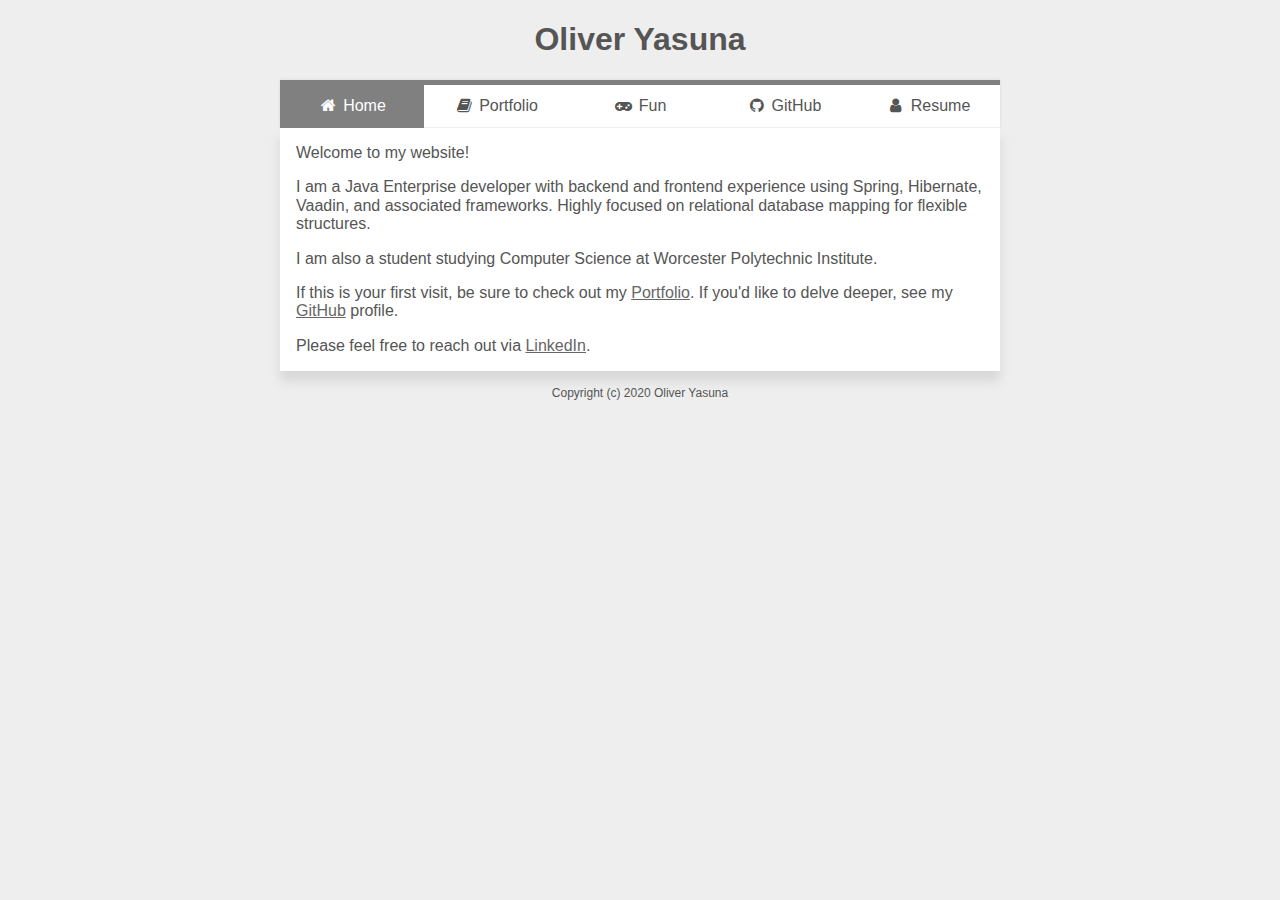
<file: index.html>
<!DOCTYPE html>
<html lang="en">
<head>
  <meta charset="UTF-8">

  <title>Home - Oliver Yasuna</title>

  <meta name="description" content="Oliver Yasuna's Website - Home">
  <meta name="author" content="Oliver Yasuna">

  <meta name="viewport" content="width=device-width, initial-scale=1.0">

  <link rel="stylesheet" type="text/css" href="external/normalize/css/normalize.css">
  <link rel="stylesheet" type="text/css" href="external/fontawesome/css/font-awesome.min.css">
  <link rel="stylesheet" type="text/css" href="css/styles.css">
</head>
<body>

<div id="body-wrapper">

  <header id="primary-header"><h1>Oliver Yasuna</h1></header>

  <nav id="primary-nav">
    <ul>
      <li class="active"><a href="index.html"><i class="fa fa-fw fa-home"></i> Home</a></li>
      <li><a href="portfolio.html"><i class="fa fa-fw fa-book"></i> Portfolio</a></li>
      <li><a href="fun.html"><i class="fa fa-fw fa-gamepad"></i> Fun</a></li>
      <li><a href="https://github.com/oliveryasuna"><i class="fa fa-fw fa-github"></i> GitHub</a></li>
      <li><a href="resources/Oliver%20Yasuna%20-%20Resume.pdf"><i class="fa fa-fw fa-user"></i> Resume</a></li>
    </ul>
  </nav>

  <main id="primary-main">
    <!--<p>
      Welcome to my website! I am a professional software engineer and student studying Computer Science at Worcester Polytechnic Institute.
    </p>-->
    <p>Welcome to my website!</p>
    <p>
      I am a Java Enterprise developer with backend and frontend experience using Spring, Hibernate, Vaadin, and associated frameworks. Highly
      focused on relational database mapping for flexible structures.
    </p>
    <p>
      I am also a student studying Computer Science at Worcester Polytechnic Institute.
    </p>
    <p>
      If this is your first visit, be sure to check out my <a href="portfolio.html">Portfolio</a>.
      If you'd like to delve deeper, see my <a href="https://github.com/oliveryasuna">GitHub</a> profile.
    </p>
    <p>
      Please feel free to reach out via <a href="https://www.linkedin.com/in/oliveryasuna/">LinkedIn</a>.
    </p>
  </main>

  <footer id="primary-footer">Copyright (c) 2020 Oliver Yasuna</footer>

</div>

<div class="loader-wrapper loader-wrapper-hidden">
  <span class="loader loader-1"></span>
  <span class="loader loader-2"></span>
  <span class="loader loader-3"></span>
</div>

<script src="external/jquery/js/jquery-3.5.1.min.js"></script>
<script src="js/scripts.js"></script>

</body>
</html>
</file>
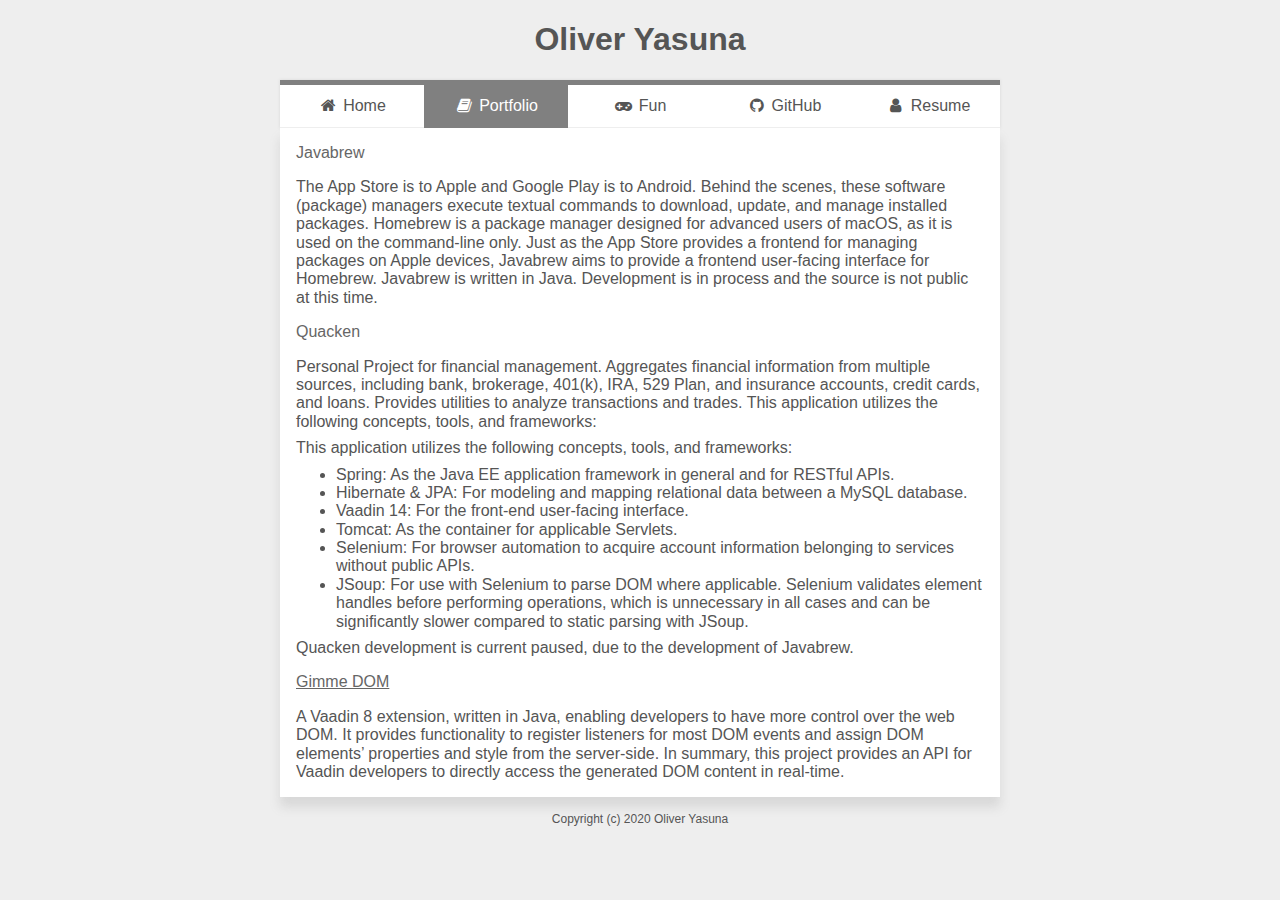
<file: portfolio.html>
<!DOCTYPE html>
<html lang="en">
<head>
  <meta charset="UTF-8">

  <title>Portfolio - Oliver Yasuna</title>

  <meta name="description" content="Oliver Yasuna's Website - Portfolio">
  <meta name="author" content="Oliver Yasuna">

  <meta name="viewport" content="width=device-width, initial-scale=1.0">

  <link rel="stylesheet" type="text/css" href="external/normalize/css/normalize.css">
  <link rel="stylesheet" type="text/css" href="external/fontawesome/css/font-awesome.min.css">
  <link rel="stylesheet" type="text/css" href="css/styles.css">
</head>
<body>

<div id="body-wrapper">

  <header id="primary-header"><h1>Oliver Yasuna</h1></header>

  <nav id="primary-nav">
    <ul>
      <li><a href="index.html"><i class="fa fa-fw fa-home"></i> Home</a></li>
      <li class="active"><a href="portfolio.html"><i class="fa fa-fw fa-book"></i> Portfolio</a></li>
      <li><a href="fun.html"><i class="fa fa-fw fa-gamepad"></i> Fun</a></li>
      <li><a href="https://github.com/oliveryasuna"><i class="fa fa-fw fa-github"></i> GitHub</a></li>
      <li><a href="resources/Oliver%20Yasuna%20-%20Resume.pdf"><i class="fa fa-fw fa-user"></i> Resume</a></li>
    </ul>
  </nav>

  <main id="primary-main">
    <article class="portfolio-project">
      <p><a href="#">Javabrew</a></p>
      <p>
        The App Store is to Apple and Google Play is to Android. Behind the scenes, these software (package) managers execute textual
        commands to download, update, and manage installed packages. Homebrew is a package manager designed for advanced users of
        macOS, as it is used on the command-line only. Just as the App Store provides a frontend for managing packages on Apple devices,
        Javabrew aims to provide a frontend user-facing interface for Homebrew. Javabrew is written in Java. Development is in process and
        the source is not public at this time.
      </p>
    </article>
    <article class="portfolio-project">
      <p><a href="#">Quacken</a></p>
      <p>
        Personal Project for financial management. Aggregates financial information from multiple sources, including bank, brokerage,
        401(k), IRA, 529 Plan, and insurance accounts, credit cards, and loans. Provides utilities to analyze transactions and trades.
        This application utilizes the following concepts, tools, and frameworks:
      </p>
      <p>This application utilizes the following concepts, tools, and frameworks:</p>
      <ul>
        <li>Spring: As the Java EE application framework in general and for RESTful APIs.</li>
        <li>Hibernate & JPA: For modeling and mapping relational data between a MySQL database.</li>
        <li>Vaadin 14: For the front-end user-facing interface.</li>
        <li>Tomcat: As the container for applicable Servlets.</li>
        <li>
          Selenium: For browser automation to acquire account information belonging to services without public
          APIs.
        </li>
        <li>
          JSoup: For use with Selenium to parse DOM where applicable. Selenium validates element handles before
          performing operations, which is unnecessary in all cases and can be significantly slower compared to static
          parsing with JSoup.
        </li>
      </ul>
      <p>Quacken development is current paused, due to the development of Javabrew.</p>
    </article>
    <article class="portfolio-project">
      <p><a href="https://github.com/oliveryasuna/gimme-dom">Gimme DOM</a></p>
      <p>
        A Vaadin 8 extension, written in Java, enabling developers to have more control over the web DOM. It provides functionality to
        register listeners for most DOM events and assign DOM elements’ properties and style from the server-side. In summary, this
        project provides an API for Vaadin developers to directly access the generated DOM content in real-time.
      </p>
    </article>
  </main>

  <footer id="primary-footer">Copyright (c) 2020 Oliver Yasuna</footer>

</div>

<div class="loader-wrapper loader-wrapper-hidden">
  <span class="loader loader-1"></span>
  <span class="loader loader-2"></span>
  <span class="loader loader-3"></span>
</div>

<script src="external/jquery/js/jquery-3.5.1.min.js"></script>
<script src="js/scripts.js"></script>

</body>
</html>
</file>
<file: css/styles.css>
::-webkit-scrollbar,
::-webkit-scrollbar-thumb {
  width: 5px;
  height: 5px;
  background-clip: padding-box;
}

::-webkit-scrollbar-thumb {
  box-shadow: inset 0 0 0 2.5px;
}

body {
  color: #555555;
  background-color: #eeeeee;
  font-family: "Segoe UI", "Lucida Grande", "Trebuchet MS", Arial, "lucida sans unicode", sans-serif;
}

a {
  color: #666666;
}
a[href="#"] {
  text-decoration: none;
  cursor: unset;
}

ul {
  margin-top: 0.5em;
  margin-bottom: 0.5em;
}

pre {
  margin: 0.5em 0;
}

#body-wrapper {
  margin: 0 auto;
  max-width: 720px;
}
#body-wrapper #primary-header {
  text-align: center;
}
#body-wrapper #primary-nav {
  background-color: white;
  border-top: 5px solid gray;
  box-shadow: 0 0 3px rgba(128, 128, 128, 0.2);
}
#body-wrapper #primary-nav ul {
  display: flex;
  align-items: stretch;
  justify-content: space-evenly;
  margin: 0;
  padding: 0;
  list-style: none;
  text-align: center;
}
#body-wrapper #primary-nav ul li {
  width: 100%;
  color: unset;
  border-bottom: 1px solid #eeeeee;
}
#body-wrapper #primary-nav ul li:before {
  content: unset;
}
#body-wrapper #primary-nav ul li.active {
  color: white;
  background-color: gray;
  border-bottom: none;
}
#body-wrapper #primary-nav ul li:not(.active):hover {
  color: black;
  background-color: #eeeeee;
}
#body-wrapper #primary-nav ul li:not(.active):active {
  color: black;
  background-color: #d5d5d5;
}
@media (max-width: 320px) {
  #body-wrapper #primary-nav ul li i {
    display: block;
    margin: 0 auto;
  }
}
#body-wrapper #primary-nav ul li a {
  display: block;
  padding: 12px 0;
  color: inherit;
  text-decoration: none;
}
#body-wrapper #primary-main {
  padding: 16px;
  background-color: white;
  box-shadow: 0 10px 10px rgba(128, 128, 128, 0.2);
}
#body-wrapper #primary-main :first-child {
  margin-top: 0;
}
#body-wrapper #primary-main :last-child {
  margin-bottom: 0;
}
#body-wrapper #primary-main .portfolio-project:not(:last-of-type) {
  margin-bottom: 1em;
}
#body-wrapper #primary-main .portfolio-project p:first-of-type {
  font-weight: 500;
}
#body-wrapper #primary-main .portfolio-project p:not(:first-of-type) {
  margin-top: 0.5em;
  margin-bottom: 0.5em;
}
#body-wrapper #primary-main .portfolio-project p:not(:first-of-type):last-of-type {
  margin-bottom: 0;
}
#body-wrapper #primary-footer {
  margin-top: 16px;
  font-size: 12px;
  text-align: center;
}

@keyframes spin {
  0% {
    transform: rotate(0deg);
  }
  100% {
    transform: rotate(360deg);
  }
}
.blur {
  -webkit-filter: blur(5px);
  -moz-filter: blur(5px);
  -o-filter: blur(5px);
  -ms-filter: blur(5px);
  filter: blur(5px);
  -webkit-transition: all 100ms linear;
  -moz-transition: all 100ms linear;
  -o-transition: all 100ms linear;
  transition: all 100ms linear;
}

.loader-wrapper {
  display: flex;
  align-items: center;
  align-content: center;
  justify-content: center;
  position: fixed;
  top: 0;
  right: 0;
  bottom: 0;
  left: 0;
  width: 100%;
  height: 100%;
  visibility: visible;
  opacity: 1;
  -webkit-transition: opacity 100ms linear;
  -moz-transition: opacity 100ms linear;
  -o-transition: opacity 100ms linear;
  transition: opacity 100ms linear;
}

.loader-wrapper.loader-wrapper-hidden {
  visibility: hidden;
  opacity: 0;
}

.loader {
  width: 50px;
  height: 50px;
  border-radius: 50%;
}

.loader:not(:last-child) {
  position: absolute;
}

.loader-1 {
  border: 5px solid #e9e9e9;
  border-top: 5px solid #6f6f6f;
  animation: spin 1s ease infinite;
}

.loader-2 {
  border: 5px solid transparent;
  border-top-color: #6f6f6f;
  animation: spin 1s ease-in infinite;
}

.loader-3 {
  border: 5px solid transparent;
  border-top-color: #6f6f6f;
  animation: spin 2s ease-in infinite;
}

/*# sourceMappingURL=styles.css.map */
</file>
